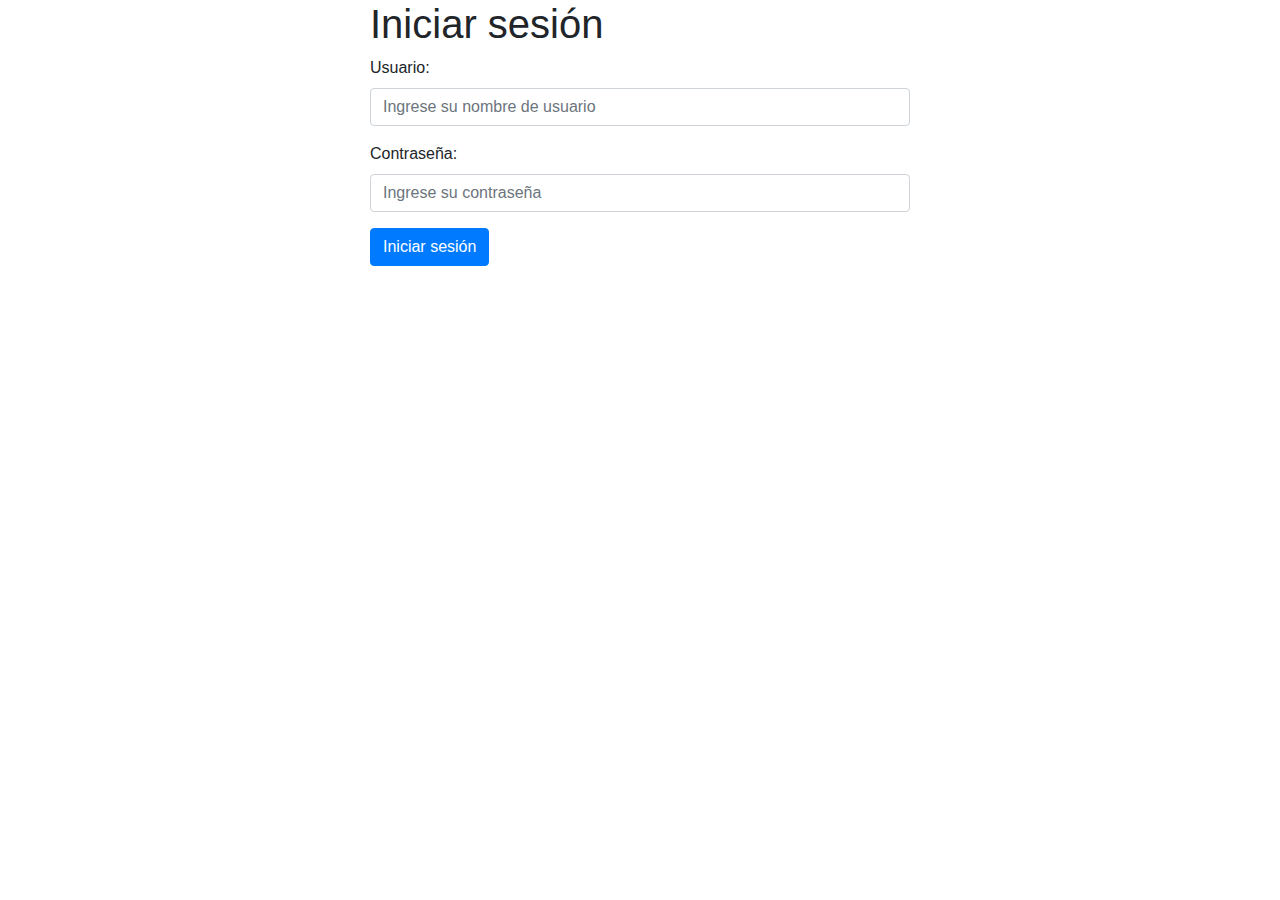
<file: login1.html>
<!DOCTYPE html>
<html>

<head>
  <title>Login</title>
  <!-- Incluir los archivos CSS de Bootstrap -->
  <link rel="stylesheet" href="https://maxcdn.bootstrapcdn.com/bootstrap/4.0.0/css/bootstrap.min.css">
</head>

<body>
  <div class="container">
    <div class="row justify-content-center">
      <div class="col-md-6">
        <h1>Iniciar sesión</h1>
        <form>
          <div class="form-group">
            <label for="username">Usuario:</label>
            <input type="text" class="form-control" id="username" placeholder="Ingrese su nombre de usuario">
          </div>
          <div class="form-group">
            <label for="password">Contraseña:</label>
            <input type="password" class="form-control" id="password" placeholder="Ingrese su contraseña">
          </div>
          <button type="submit" class="btn btn-primary">Iniciar sesión</button>
        </form>
      </div>
    </div>
  </div>

  <!-- Incluir los archivos JavaScript de Bootstrap -->
  <script src="https://maxcdn.bootstrapcdn.com/bootstrap/4.0.0/js/bootstrap.min.js"></script>
</body>

</html>
</file>
